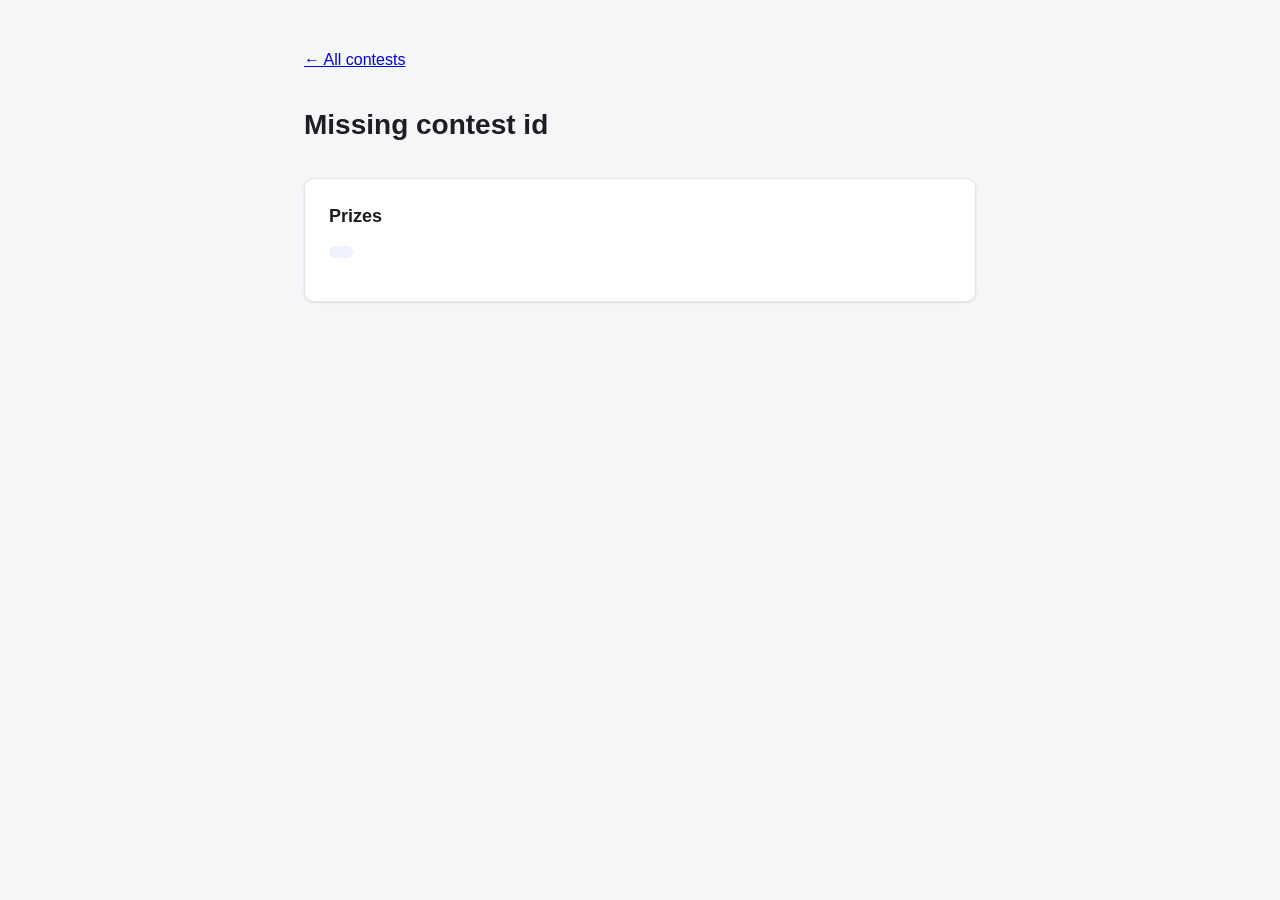
<file: Contest/src/main/resources/static/contest.html>
<!DOCTYPE html>
<html lang="en">
<head>
    <meta charset="UTF-8">
    <meta name="viewport" content="width=device-width, initial-scale=1">
    <title>Contest</title>
    <link rel="stylesheet" href="style.css">
</head>
<body>
<main class="page">
    <header>
        <p><a href="index.html">← All contests</a></p>
        <h1 id="contest-name">Loading…</h1>
        <p id="contest-meta"></p>
    </header>

    <section class="card" id="guess-card" hidden>
        <h2>Submit your guess</h2>
        <form id="guess-form">
            <div class="field">
                <label for="playerName">Your name</label>
                <input type="text" name="playerName" id="playerName" required>
            </div>
            <div class="field">
                <label for="value">Your guess</label>
                <input type="number" name="value" id="value" required>
            </div>
            <button type="submit" id="guess-submit">Submit guess</button>
            <p id="guess-error" class="error" hidden></p>
            <p id="guess-ok" class="empty" hidden>Guess submitted. Good luck!</p>
        </form>
    </section>

    <section class="card">
        <h2>Prizes</h2>
        <div id="reveal" class="reveal" hidden></div>
        <ul id="prize-list" class="prize-list"></ul>
    </section>
</main>

<script src="place.js" defer></script>
<script src="contest.js" defer></script>
</body>
</html>
</file>
<file: Contest/src/main/resources/static/style.css>
:root {
    --bg: #f5f6f8;
    --surface: #ffffff;
    --border: #e3e6ec;
    --text: #1c1e21;
    --muted: #6b7280;
    --accent: #2563eb;
    --accent-hover: #1d4ed8;
    --gold: #b8860b;
    --silver: #6b7280;
    --bronze: #a0522d;
    --success: #047857;
    --warn: #b45309;
    --radius: 10px;
    --shadow: 0 1px 2px rgba(16, 24, 40, 0.04), 0 1px 3px rgba(16, 24, 40, 0.06);
}

* { box-sizing: border-box; }

body {
    margin: 0;
    font-family: -apple-system, BlinkMacSystemFont, "Segoe UI", Roboto, Helvetica, Arial, sans-serif;
    background: var(--bg);
    color: var(--text);
    line-height: 1.5;
}

.page {
    max-width: 720px;
    margin: 0 auto;
    padding: 48px 24px 96px;
}

header h1 {
    font-size: 28px;
    font-weight: 600;
    margin: 0 0 4px;
}

header p {
    margin: 0 0 32px;
    color: var(--muted);
}

.card {
    background: var(--surface);
    border: 1px solid var(--border);
    border-radius: var(--radius);
    box-shadow: var(--shadow);
    padding: 24px;
}

.card + .card { margin-top: 24px; }

h2 {
    font-size: 18px;
    font-weight: 600;
    margin: 0 0 16px;
}

.field { margin-bottom: 16px; }
.field:last-of-type { margin-bottom: 24px; }

label {
    display: block;
    font-size: 13px;
    font-weight: 500;
    color: var(--muted);
    margin-bottom: 6px;
}

input[type="text"],
input[type="number"],
input[type="datetime-local"] {
    width: 100%;
    padding: 10px 12px;
    font-size: 15px;
    font-family: inherit;
    color: var(--text);
    background: var(--surface);
    border: 1px solid var(--border);
    border-radius: 8px;
    transition: border-color 120ms, box-shadow 120ms;
}

input:focus {
    outline: none;
    border-color: var(--accent);
    box-shadow: 0 0 0 3px rgba(37, 99, 235, 0.15);
}

.prizes {
    display: grid;
    grid-template-columns: repeat(3, 1fr);
    gap: 12px;
}

@media (max-width: 520px) {
    .prizes { grid-template-columns: 1fr; }
}

button {
    appearance: none;
    border: none;
    background: var(--accent);
    color: white;
    font-family: inherit;
    font-size: 15px;
    font-weight: 500;
    padding: 10px 20px;
    border-radius: 8px;
    cursor: pointer;
    transition: background-color 120ms;
}

button:hover { background: var(--accent-hover); }
button:disabled { opacity: 0.6; cursor: not-allowed; }

.contest-list { list-style: none; margin: 0; padding: 0; }

.contest {
    padding: 16px 0;
    border-top: 1px solid var(--border);
}
.contest:first-child { border-top: none; padding-top: 0; }

.contest-link {
    display: block;
    color: inherit;
    text-decoration: none;
}
.contest-link:hover .contest-name { color: var(--accent); }

.contest-name {
    font-size: 16px;
    font-weight: 600;
    margin: 0 0 8px;
}

.contest-meta {
    display: flex;
    flex-wrap: wrap;
    gap: 12px;
    align-items: center;
    margin-bottom: 8px;
    font-size: 13px;
    color: var(--muted);
}

.badge {
    display: inline-block;
    padding: 2px 8px;
    border-radius: 999px;
    font-size: 12px;
    font-weight: 600;
    border: 1px solid var(--border);
    background: var(--bg);
}
.badge.open { color: var(--accent); border-color: rgba(37, 99, 235, 0.3); }
.badge.won { color: var(--success); border-color: rgba(4, 120, 87, 0.3); }
.badge.unclaimed { color: var(--warn); border-color: rgba(180, 83, 9, 0.3); }

.prize-list {
    list-style: none;
    padding: 0;
    margin: 0;
    display: flex;
    flex-wrap: wrap;
    gap: 8px;
}

.prize {
    display: inline-flex;
    align-items: center;
    gap: 6px;
    padding: 4px 10px;
    border-radius: 999px;
    background: var(--bg);
    border: 1px solid var(--border);
    font-size: 13px;
}

.prize .winner {
    color: var(--success);
    font-weight: 500;
}

.place {
    font-weight: 600;
    font-size: 11px;
    letter-spacing: 0.03em;
    text-transform: uppercase;
}
.place.first  { color: var(--gold); }
.place.second { color: var(--silver); }
.place.third  { color: var(--bronze); }

.empty {
    color: var(--muted);
    font-size: 14px;
    margin: 0;
}

.error {
    margin-top: 12px;
    padding: 10px 12px;
    border-radius: 8px;
    background: #fef2f2;
    color: #991b1b;
    font-size: 14px;
    border: 1px solid #fecaca;
}
.error[hidden] { display: none; }

.reveal {
    display: inline-block;
    padding: 6px 12px;
    border-radius: 8px;
    background: #eef2ff;
    color: #3730a3;
    font-size: 14px;
    font-weight: 600;
    margin-bottom: 12px;
}
</file>
